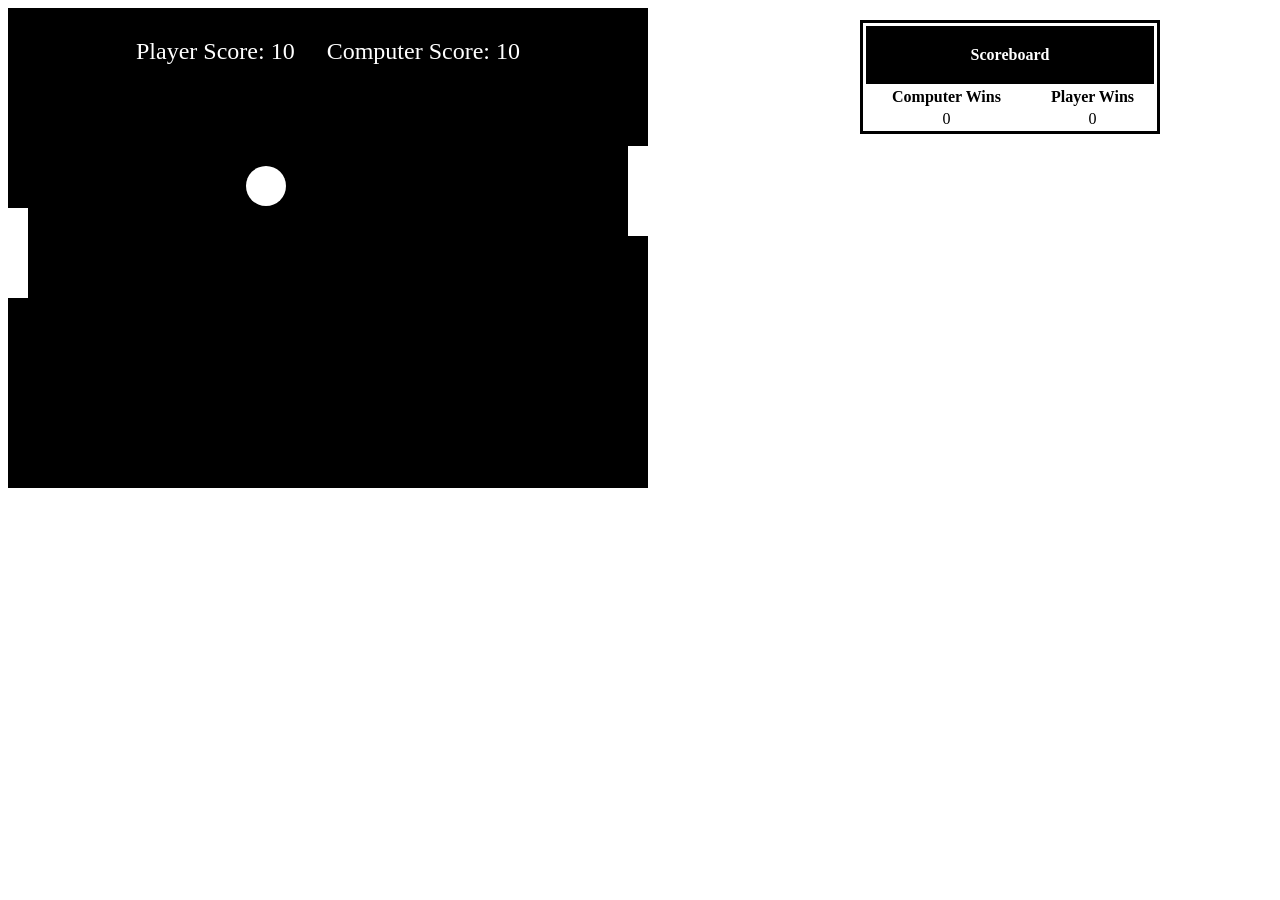
<file: index.html>
<!DOCTYPE html>
<html lang="en">
<head>
    <meta charset="UTF-8">
    <meta http-equiv="X-UA-Compatible" content="IE=edge">
    <meta name="viewport" content="width=device-width, initial-scale=1.0">
    <title>Pong</title>
    <link rel="stylesheet" href="pong.css" />
    <script src="https://ajax.googleapis.com/ajax/libs/jquery/3.6.1/jquery.min.js"></script>
    <script src="pong.js"></script>
</head>
<body>
    <div id="playfield" tabindex="0">
        <div id="playerPaddle"></div>
        <div id="ball"></div>
        <div id="computerPaddle"></div>
        <div id="playerScore"></div>
        <div id="computerScore"></div>
        <div id="message"></div>
    </div>
    <table>
   
    <table id="scoreboard">
       <tr><th colspan="2"> <div id = "ScoreboardHeader">Scoreboard</div></th></tr>
        <tr><th>Computer Wins</th><th>Player Wins</th></tr>
        <tr><td><div id="computerWins"></div></td><td><div id="playerWins"></div></td></tr>
    </table>

  

        

        
    
</body>
</html>
</file>
<file: pong.css>
#playfield {
    width: 640px;
    height: 480px;
    background-color: black;
    position: relative;
  }

#playerPaddle{
    width: 20px;
    height: 90px;
    background-color: white;
    position: absolute;
}

#computerPaddle{
    width: 20px;
    height: 90px;
    background-color: white;
    position: absolute;
    right: 0;
}

#ball{
width: 40px;
  height: 40px;
  border-radius: 50%;
  position: absolute;
  background-color: white;
}

#playerScore{
  color: white;
  font-size: 1.5em;
  position: absolute;
  left: 20%;
  top: 30px;

}

#computerScore{
  color: white;
  font-size: 1.5em;
  position: absolute;
  right: 20%;
  top: 30px;
}

#message{
  color: white;
  font-size: 1em;
  text-align: center;
}

#scoreboard{
  position: absolute;
  top: 20px;
  border: solid;
  text-align: center;
  right: 120px;
  width: 300px;
}

#ScoreboardHeader {
  color: white;
  background-color: black;
  padding: 20px;
}

#highScoresTable{
  position: absolute;
  top: 200px;
  border: solid;
  text-align: center;
  right: 120px;
  width: 300px;
}



#HighScoreHeader{
  color: white;
  background-color: black;
  padding: 20px;
}
</file>
